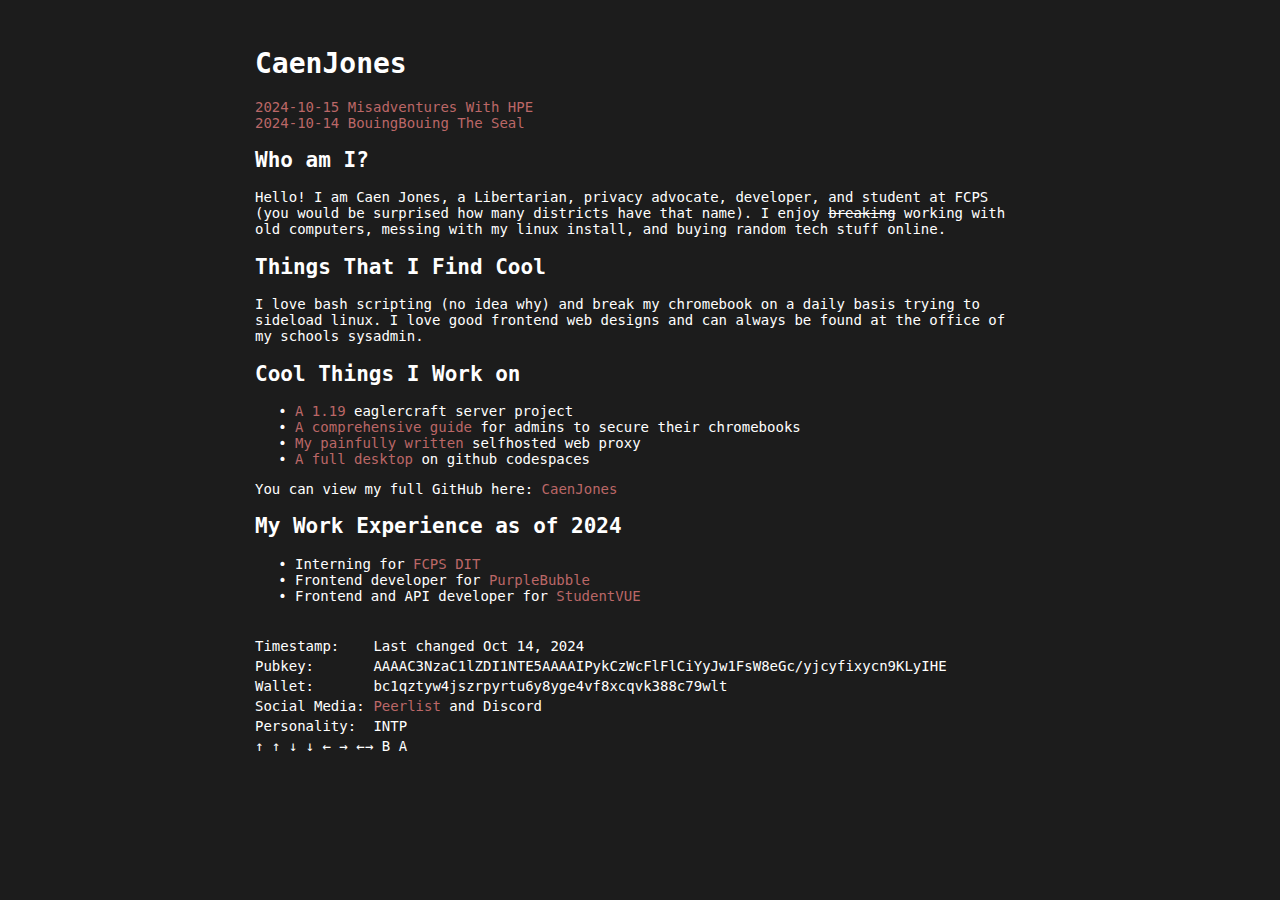
<file: index.html>
<!DOCTYPE HTML>
<html>
<head>
  <meta charset="UTF-8">
  <meta name="description" content="The personal website and blog of Caen Jones">
  <meta name="keywords" content="Caen Jones, Libertarian, Privacy advocate, developer, FCPS, Chromebook, Sysadmin ">
  <meta name="author" content="Caen Jones">
  <meta name="viewport" content="width=device-width, initial-scale=1.0">
</head>
  <head>
    <meta charset="utf-8">
    <link href="style.css" rel="stylesheet">
    <title>
      Caen Jones
    </title>
    <meta name="viewport" content=
    "width=device-width, initial-scale=1.0">
  </head>
  <body>
    <h1>CaenJones</h1>
    <a href="/blog/2/Misadventures-With-HPE.html">2024-10-15 Misadventures With HPE</a>   
    <br>
    <a href="/blog/1/BouingBouing.gif">2024-10-14 BouingBouing The Seal</a>
    <h2>
      Who am I?
    </h2>
    <p>
      Hello! I am Caen Jones, a Libertarian, privacy advocate, developer, and student at FCPS (you would be surprised how many districts have that name). I enjoy <s>breaking</s> working with old computers, messing with my linux install, and buying random tech stuff online.
    <h2>
      Things That I Find Cool
    </h2>
    <p>
      I love bash scripting (no idea why) and break my chromebook on a daily basis trying to sideload linux. I love good frontend web designs and can always be found at the office of my schools sysadmin.
    </p>
    <h2>
      Cool Things I Work on
    </h2>
    <ul>
      <li>
        <a href="https://github.com/CaenJones/EaglercraftX-1.19-Server">A 1.19</a> eaglercraft
        server project</a>
      </li>
      <li>
        <a href="https://github.com/CaenJones/chromeSEC">A comprehensive guide</a> for admins to secure their chromebooks</a>
      </li>
      <li>
        <a href="https://github.com/CaenJones/Just-Another-Proxy">My painfully written</a> selfhosted web proxy</a>
      </li>
      <li>
        <a href="https://github.com/CaenJones/codespaces-desktop">A full desktop</a> on github codespaces</a>
      </li>
    </ul>
    You can view my full GitHub here: <a href="https://github.com/CaenJones">CaenJones</a>
    <h2>
    My Work Experience as of 2024
    </h2>
        <ul>
      <li>
      Interning for <a href="https://www.fcps.edu/department/office-chief-information-technology-officer">FCPS DIT </a>
      </li>
      <li>
        Frontend developer for <a href="https://github.com/thepurplebubble/">PurpleBubble</a>
      </li>
      <li>
        Frontend and API developer for <a href="https://github.com/StudentVUE">StudentVUE</a>
      </li>
    </ul>
    
    
    <br>
    <div class="footer">
      <p>
        <span class="colon">Timestamp:</span> Last changed Oct 14, 2024
      </p>
      <p>
        <span class="colon">Pubkey:</span> AAAAC3NzaC1lZDI1NTE5AAAAIPykCzWcFlFlCiYyJw1FsW8eGc/yjcyfixycn9KLyIHE
      </p>
      <p>
        <span class="colon">Wallet:</span> bc1qztyw4jszrpyrtu6y8yge4vf8xcqvk388c79wlt
      </p>      
      <p>
        <span class="colon">Social Media:</span> <a href="https://peerlist.io/caenjones">Peerlist</a> and Discord</span>
      </p>
      <p>
        <span class="colon">Personality:</span> INTP</span>
      </p>
       <p>
        <span class="colon">↑ ↑ ↓ ↓ ← → ←</span>→ B A</span>
      </p>
    </div>
  </body>
</html>
</file>
<file: style.css>
body{
  color:#fff;
  background:#1c1c1c;
  margin:1em auto;
  padding:1em;
  max-width:55em;
  font:14px monospace;
}

a {
  color: #bb6767;
  text-decoration: none;
}

a:active,a:hover,a:focus {
  color: #eaeace;
  text-decoration: none;
}

ul {
  list-style: '• ';
}

.code {
  color: #bbbbbb;
  font-size: 14px;
  padding: 2px 0px;
  margin-top: 1px;
}

.colon {
  width: 110px;
  display: inline-block;
}

.footer p {
  line-height: 15px;  
  margin: 5px 0;
}
</file>
